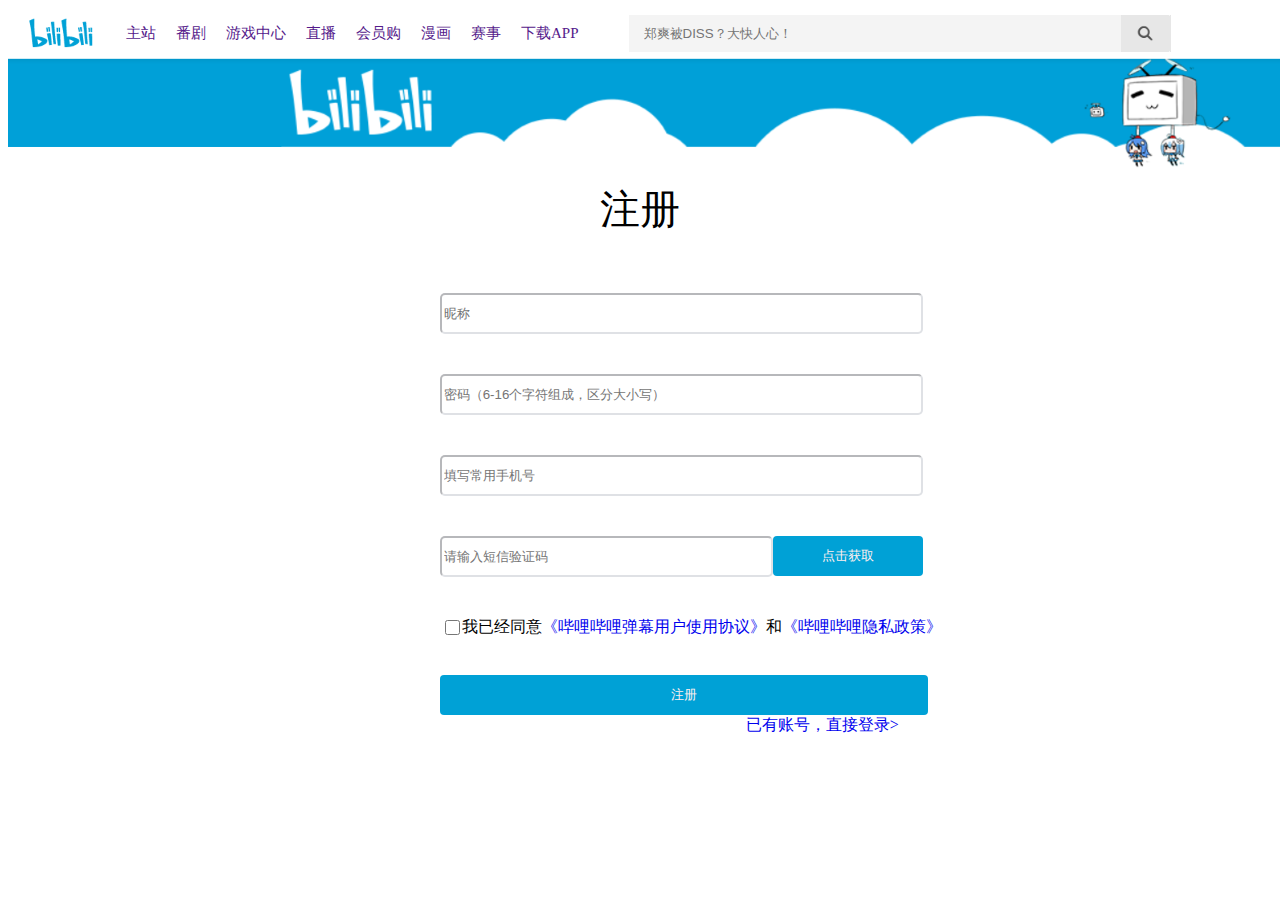
<file: Hldwork2/templates/register.html>
<!DOCTYPE html>
<html lang="en">
  <head>
    <meta charset="UTF-8" />
    <meta name="viewport" content="width=device-width, initial-scale=1.0" />
    <title>BiliBili弹幕视频网[]~(￣▽￣)~*</title>
    <link rel="stylesheet" type="text/css" href="../static/register.css" />
    <script src="https://cdn.bootcdn.net/ajax/libs/axios/0.21.1/axios.js"></script>
  </head>
  <body>
    <div class="nav">
      <div class="dropdown">
        <a><img src="../static/Bi1.png" /></a>
      </div>
      <div class="navitems">
        <li><a href="">主站</a></li>
        <li><a href="">番剧</a></li>
        <li><a href="">游戏中心</a></li>
        <li><a href="">直播</a></li>
        <li><a href="">会员购</a></li>
        <li><a href="">漫画</a></li>
        <li><a href="">赛事</a></li>
        <li><a href="">下载APP</a></li>
      </div>
      <div class="searchbox">
        <input class="search" placeholder="郑爽被DISS？大快人心！" />
        <button></button>
      </div>
    </div>
    <div class="box">
      <a><img src="../static/Bi3.png" /></a>
      <p align="center" class="title">注册</p>
      <ul>
        <li><input type="text" class="Username" placeholder="昵称"/><span class="judge1"></span></li>
        <li><input type="password" class="password" placeholder="密码（6-16个字符组成，区分大小写）"/><span></span></li>
        <li><input class="tlnumber" type="number" placeholder="填写常用手机号"/><span></span></li> 
        <li><div class="identy"><input class="IDnum" type="number" placeholder="请输入短信验证码"><span><button class="btn1">点击获取</button></span></div></li>
        <li><div class="box2"><span><input type="checkbox" class="check"></span><span class="agree">&nbsp我已经同意<a href="#">《哔哩哔哩弹幕用户使用协议》</a>和<a href="#">《哔哩哔哩隐私政策》</a></span></div></li>
        <li><button class="btn2">注册</button></li>
        <li><a href="#" class="log">已有账号，直接登录></a></li>
        </ul>
      </div>
    <script type="text/javascript" src="../static/register.js"></script>
  </body>
</html>
</file>
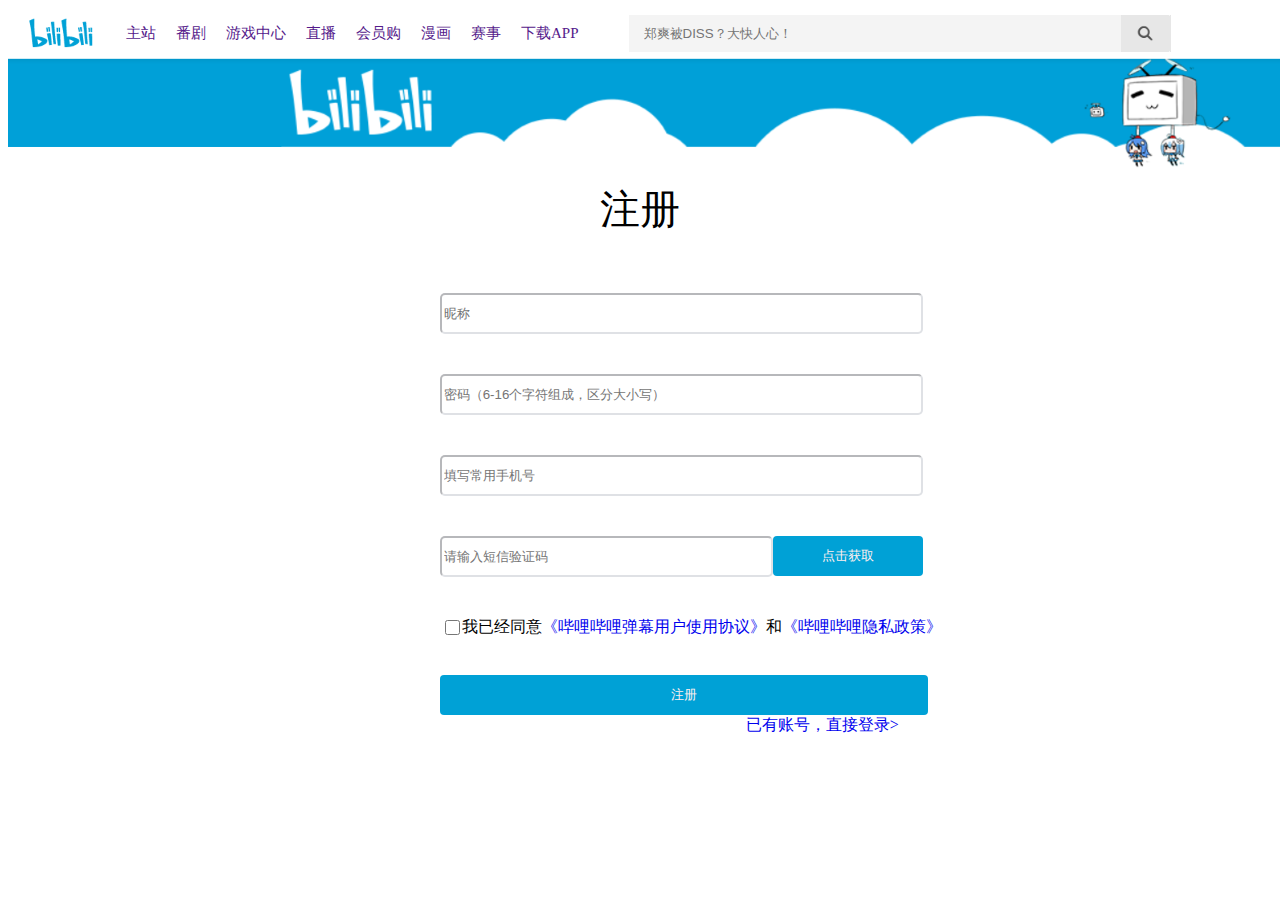
<file: Hldwork2/templates/try.html>
<!DOCTYPE html>
<html lang="en">
  <head>
    <meta charset="UTF-8" />
    <meta name="viewport" content="width=device-width, initial-scale=1.0" />
    <title>BiliBili弹幕视频网[]~(￣▽￣)~*</title>
    <link rel="stylesheet" type="text/css" href="../static/register.css" />
    <script src="https://cdn.bootcdn.net/ajax/libs/axios/0.21.1/axios.js"></script>
  </head>
  <body>
    <div class="nav">
      <div class="dropdown">
        <a><img src="../static/Bi1.png" /></a>
      </div>
      <div class="navitems">
        <li><a href="">主站</a></li>
        <li><a href="">番剧</a></li>
        <li><a href="">游戏中心</a></li>
        <li><a href="">直播</a></li>
        <li><a href="">会员购</a></li>
        <li><a href="">漫画</a></li>
        <li><a href="">赛事</a></li>
        <li><a href="">下载APP</a></li>
      </div>
      <div class="searchbox">
        <input class="search" placeholder="郑爽被DISS？大快人心！" />
        <button></button>
      </div>
    </div>
    <div class="box">
      <a><img src="../static/Bi3.png" /></a>
      <p align="center" class="title">注册</p>
      <ul><form action="/index" method="get">
        <li><input name="uname" type="text" class="Username" placeholder="昵称"/><span class="judge1"></span></li>
        <li><input name="pwd" type="password" class="password" placeholder="密码（6-16个字符组成，区分大小写）"/><span></span></li>
        <li><input name="tel" class="tlnumber" type="number" placeholder="填写常用手机号"/><span></span></li>
        <li><div class="identy"><input class="IDnum" type="number" placeholder="请输入短信验证码"><span><button class="btn1">点击获取</button></span></div></li>
        <li><div class="box2"><span><input type="checkbox" class="check"></span><span class="agree">&nbsp我已经同意<a href="#">《哔哩哔哩弹幕用户使用协议》</a>和<a href="#">《哔哩哔哩隐私政策》</a></span></div></li>
        <li><button class="btn2" type="submit">注册</button></li></form>
        <li><a href="#" class="log">已有账号，直接登录></a></li>
        </ul>
      </div>
    <script type="text/javascript" src="../static/register.js"></script>
  </body>
</html>
</file>
<file: Hldwork2/static/register.css>
.nav {
  height: 50px;
  display: flex;
}
a {
  text-decoration: none;
}
li {
  list-style-type: none;
}
input::-webkit-outer-spin-button,
input::-webkit-inner-spin-button {
  -webkit-appearance: none;
}
input[type="number"] {
  -moz-appearance: textfield;
}
.navitems li {
  display: block;
  float: left;
  font-size: 15px;
  font-weight: 10px;
  line-height: 50px;
  margin-left: 20px;
}
.dropdown {
  float: left;
}
.search {
  width: 475px;
  height: 35px;
  margin-top: 7px;
  float: left;
  border-right: none;
  background-color: #f4f4f4;
  border: none;
  padding-left: 15px;
}
.searchbox {
  float: left;
  margin-left: 50px;
  height: 50px;
  width: 550px;
}
.searchbox button {
  height: 37px;
  width: 50px;
  float: left;
  margin-top: 7px;
  background-color: #e7e7e7;
  border: none;
  background: url(Bi2.png);
}
.title {
  font-size: 40px;
  display: block;
  margin-top: 0;
}
.box {
  display: flex;
  flex-direction: column;
  align-content: center;
}
.box input {
  height: 35px;
  width: 475px;
  margin-bottom: 40px;
  border-color: rgb(192, 196, 204, 0.5);
  border-radius: 5px;
  margin-left: 32%;
}
.identy {
  display: flex;
}
.identy input {
  width: 325px;
  height: 35px;
}
.btn1 {
  height: 40px;
  width: 150px;
  background-color: rgb(0, 161, 214);
  border: none;
  border-radius: 4px;
  margin-top: 0;
  color: rgb(255, 240, 239);
  margin-left: 0;
}
.btn2 {
  height: 40px;
  width: 488px;
  background-color: rgb(0, 161, 214);
  border: none;
  border-radius: 4px;
  color: rgb(255, 240, 239);
  margin-left: 32%;
  cursor: pointer;
}
.box2 span input {
  height: 15px;
  width: 15px;
}
.box2 {
  display: flex;
  margin-left: 32%;
}
.log {
  margin-left: 57%;
}
.wrong {
  font-size: 15px;
  color: rgb(244, 93, 144);
}
</file>
